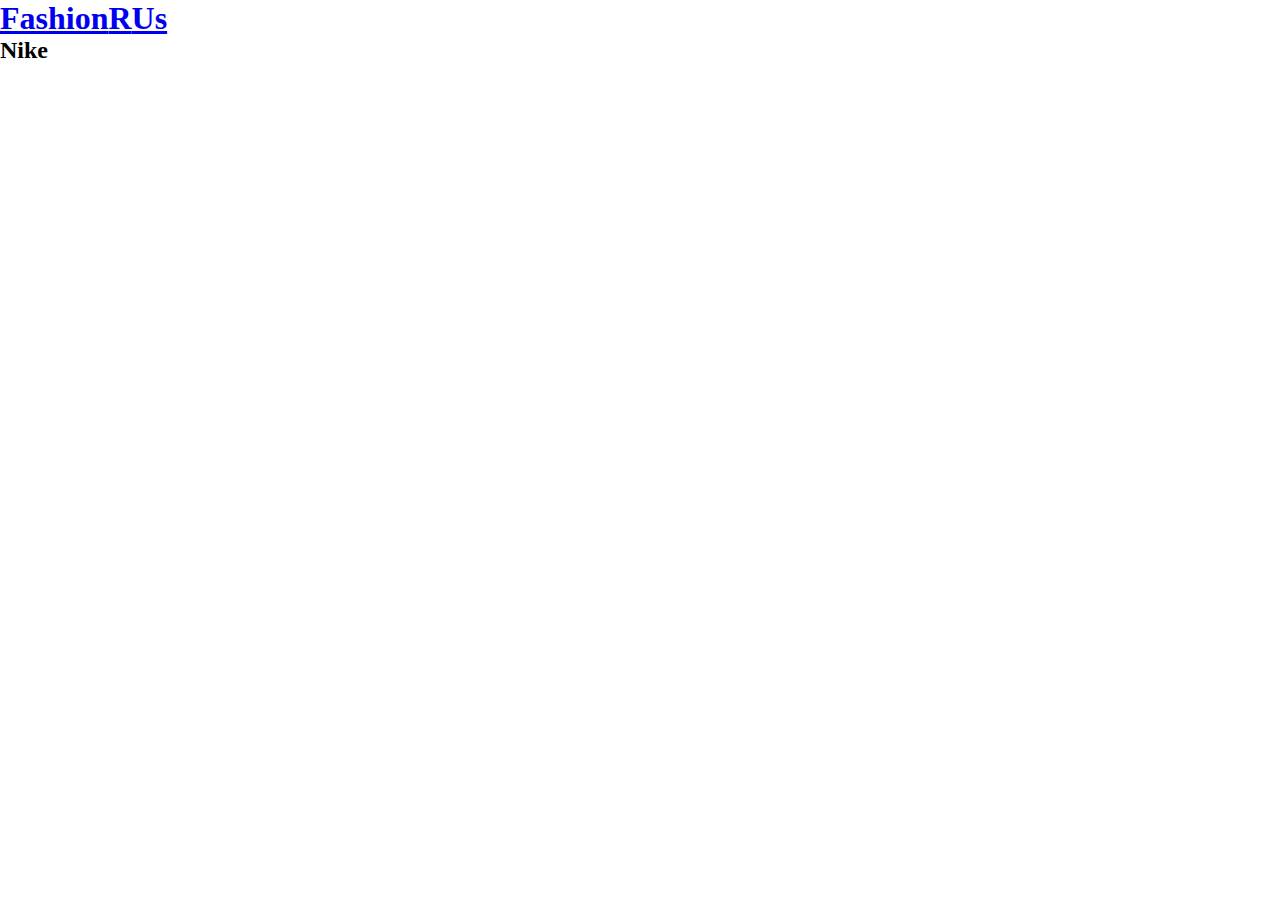
<file: productlist.html>
<!DOCTYPE html>
<html lang="en">

<head>
    <meta charset="UTF-8">
    <meta name="viewport" content="width=device-width, initial-scale=1.0">
    <title>Productlist</title>
    <link rel="stylesheet" href="style.css">
</head>

<body>
    <header class="minnav">
        <a href="index.html">
            <h1>Fashion<span>R</span>Us</h1>
        </a>
    </header>
    <h2 class="productlist_h2">Nike</h2>

    <section class="product_list_container">

        <!--

        <article class="cards">
            <img src="https://kea-alt-del.dk/t7/images/webp/640/1598.webp" alt="Grøn taske">
            <h3>Sahara Team India Fanwear Round Neck Jersey</h3>
            <p class="product_cat">
                <span> T-shirt </span> | <span> Nike </span>
            </p>
            <p>DKK 1595,-</p>
            <div class="discount">
                <p></p>
                <p></p>
            </div>
            <a href="/product.html">Read More</a>
        </article>

        <article class="cards">
            <img src="https://kea-alt-del.dk/t7/images/webp/640/1599.webp" alt="Grøn taske">
            <h3>Sahara Team India Fanwear Round Neck Jersey</h3>
            <p class="product_cat">
                <span> T-shirt </span> | <span> Nike </span>
            </p>
            <p>DKK 1595,-</p>
            <div class="discount">
                <p>Now DKK 1000</p>
                <p>-34%</p>
            </div>
            <a href="/product.html">Read More</a>
        </article>

        <article class="cards">
            <div class="sold_out">
                <img src="https://kea-alt-del.dk/t7/images/webp/640/1599.webp" alt="Grøn taske">
                <p>Sold out</p>
            </div>
            <h3>Sahara Team India Fanwear Round Neck Jersey lorem lorem lorem lorem lorem lorem lorem lorem lorem lorem
            </h3>
            <p class="product_cat">
                <span> T-shirt </span> | <span> Nike </span>
            </p>
            <p>Prev DKK 1595,-</p>
            <div class="discount">
                <p></p>
                <p></p>
            </div>
            <a href="/product.html">Read More</a>
        </article>

        <article class="cards">
            <div class="sold_out">
                <img src="https://kea-alt-del.dk/t7/images/webp/640/1597.webp" alt="Grøn taske">
                <p>Sold out</p>
            </div>
            <h3>Sahara Team India Fanwear Round Neck Jersey</h3>
            <p class="product_cat">
                <span> T-shirt </span> | <span> Nike </span>
            </p>
            <p>DKK 1595,-</p>
            <div class="discount">
                <p>Now DKK 1000</p>
                <p>-34%</p>
            </div>
            <a href="/product.html">Read More</a>
        </article>
        
        -->
    </section>

    <script src="productlist.js"></script>



</body>

</html>
</file>
<file: style.css>
* {
  margin: 0;
  padding: 0;
  box-sizing: border-box;
}

img {
  width: 100%;
}
</file>
